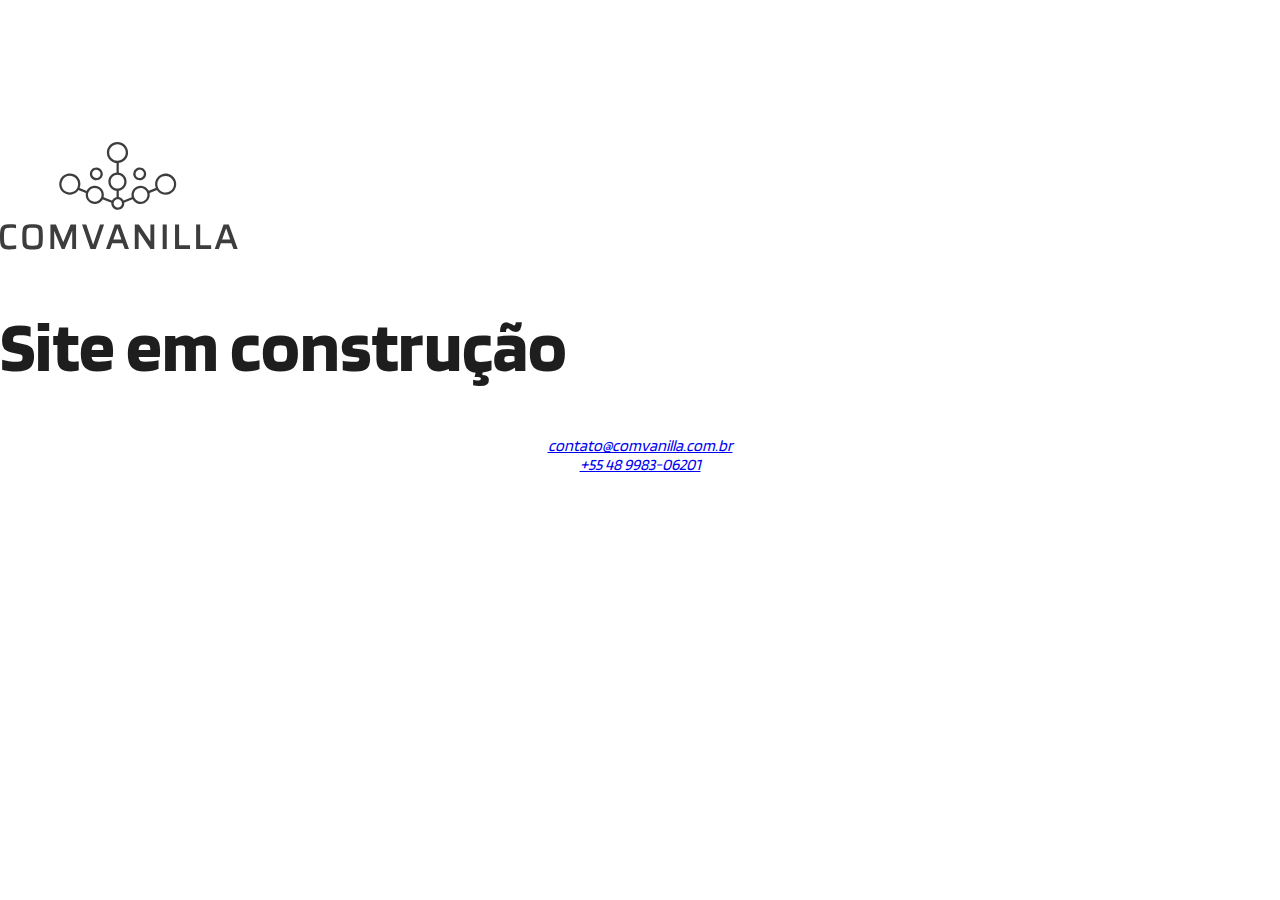
<file: index copy.html>
<!DOCTYPE HTML>

<html>

<head>
	<meta http-equiv="Content-Type" content="text/html; charset=UTF-8" />
	<meta name="viewport" content="width=device-width, initial-scale=1.0">
	<link rel="stylesheet" href="css/style.css">
	<title>COMVANILLA | Site em construção</title>
</head>

<body>

	<main role="main">
	 	<img src="images/logo.svg">

	  	<h1>Site em construção</h1>

	 	<address>
			
			<a href="mailto:contato@comvanilla.com.br">contato@comvanilla.com.br</a>

			<br>
			
			<a href="tel:+5548998306201">+55 48 9983-06201</a>

		</address>

	</main>

</body>

</html>
</file>
<file: css/style.css>
@import url("https://fonts.googleapis.com/css2?family=Ubuntu:wght@400;700&display=swap");@import url("https://fonts.googleapis.com/css2?family=Open+Sans:ital,wght@0,300;0,400;0,600;0,700;1,300;1,400;1,600&display=swap");@import url("https://fonts.googleapis.com/css2?family=Blinker:wght@100;200;300;400;600;700;800;900&display=swap");@use "@material/list/mdc-list";@use "@material/menu-surface/mdc-menu-surface";@use "@material/menu/mdc-menu";*{-webkit-font-smoothing:antialiased;-moz-osx-font-smoothing:grayscale}html,body,main{margin:0;padding:0;font-family:'Blinker'}p{font-family:"Open Sans";font-size:20px}h3{font-size:24px;font-weight:600;color:#28697C}h4{font-size:18px;font-weight:600;color:#28697C}.services,.how-we-work,.testimonials,.articles,.cta{margin-top:140px}main address{text-align:center}@media screen and (max-width: 768px){main h1{font-size:37px}}@media screen and (max-width: 768px){address a{font-size:16px}}body{font-family:"Blinker"}header{position:fixed;background:#fff;width:100%;z-index:9}.logo-mobile,.menu-mobile{display:none}main{padding-top:142px}.main-menu{display:flex;justify-content:space-between;align-items:center;margin:0 80px;height:111px}.configs{display:flex;justify-content:flex-end;align-items:center;height:30px;padding:0 80px;border-bottom:0.5px solid #eaeaea}.configs select{border-color:transparent;font-size:12px;font-family:"Open Sans"}.configs #language option:before{content:"";background-image:url("../images/pt.svg")}nav.menu-desktop img{margin:16px 0;width:205px;height:79px}nav.menu-desktop a{display:inline-block;color:#1e1e1e;font-size:18px;text-decoration:none;margin-right:16px}nav.menu-desktop a:before{content:'';display:inline-block;width:25px;height:25px;position:relative}nav.menu-desktop a:hover:before{content:'';display:inline-block;border-radius:50px;width:25px;height:25px;background-color:#FFD31F;position:relative;z-index:-1;top:6px;left:13px}.selected-page:before{content:'';display:inline-block;border-radius:50px;width:25px;height:25px;background-color:#FFD31F;position:relative;z-index:-1;top:6px;left:13px}ul{list-style:none}main h1{font-size:72px;font-weight:bold;text-align:left;max-width:630px;color:#1e1e1e}.mdc-button:not(:disabled){font-family:'Blinker';background-color:#1e1e1e;color:#FFD31F;border-radius:40px;padding:20px 40px;font-weight:600;font-size:20px;letter-spacing:2px}.mdc-button:hover{background-color:#28697C}.opening{height:810px;display:flex;align-items:center;background-image:url("../images/home_extendida 1.png");padding:0 80px}.opening:after{content:'';display:block;border-radius:16%;width:100%;height:200px;background-color:#f9cc48;position:absolute;left:0;bottom:-156px;z-index:-1}.content-opening{height:100%;display:flex;flex-direction:column;justify-content:center}h2{font-size:40px;color:#1e1e1e;text-align:center}article{padding:0 80px}.services{text-align:center}.services ul{padding:0;width:100%;display:flex;justify-content:space-around}.services li{display:flex;flex-direction:column;justify-content:center;align-items:center}.services li div{width:197px;height:197px;display:flex;align-items:center;justify-content:center}.services li div:before{content:'';width:197px;height:197px;display:block;background-color:#FFD31F;border-radius:100%;position:absolute;z-index:-1}.how-we-work article{display:flex;align-items:center;width:50%;padding:0}.how-we-work article div{justify-content:center;align-items:center;display:flex;flex-direction:column}.how-we-work article img{height:215px;margin-right:10px}.how-we-work .mdc-touch-target-wrapper{display:block;text-align:center;margin-top:40px}.mdc-button:not(:disabled).btn-secondary{background-color:transparent;color:#1e1e1e;border:1px solid #1e1e1e}.mdc-button:not(:disabled).btn-secondary:hover{color:#fff;background-color:#1e1e1e}.how-we-work-content{display:flex;padding:0 80px}.testimonials{background-color:#FFD31F;background-image:url("../images/ball-bg.png");background-position:center;padding:32px 290px 100px 290px}.testimonials .testimonial-1,.testimonials .testimonial-2{background-color:#fff;border-radius:8px;padding:16px;min-width:515px;height:128px;margin-right:16px;box-shadow:0px 2px 10px rgba(0,0,0,0.15)}.testimonials .text{font-size:14px;padding-left:40px}.testimonials .text:before{content:" '' ";display:block;font-size:72px;font-weight:bold;color:#FFD31F;position:absolute;margin:-21px 0 0 -43px}.testimonials img{margin-right:10px}.testimonials .testimonial-info{display:flex}.testimonials h4{margin:10px 0}.testimonials .info-container p{font-size:18px;font-family:"Blinker";color:#28697C;margin:0}.testimonials .carousel{padding:0;max-width:850px;overflow:hidden;display:flex}.testimonials .static-container{position:relative}.testimonials .static-container .arrow{margin:0;position:absolute;right:-10px;top:39%}.articles{padding:0 80px}.articles h2{text-align:left}.cta{text-align:center}.posts-container{position:relative}.posts-container .static-container{display:flex;overflow:hidden;padding:0 0 10px 10px}.posts-container .button-txt{float:right;padding:20px}.posts-container article{padding:0;width:270px;border-radius:8px;display:block;overflow:hidden;box-shadow:0px 2px 10px rgba(0,0,0,0.15)}.posts-container article img{height:154px}.posts-container h4,.posts-container p{margin:16px 20px;text-decoration:none}.posts-container p{font-size:14px}.posts-container a{text-decoration:none;color:initial;margin-right:16px}.posts-container .arrow{margin:0;position:absolute;right:-10px;top:39%}footer{display:flex;flex-direction:column;justify-content:center;margin-top:30px}footer p:last-child{position:absolute;bottom:0;left:50%;transform:translateX(-50%);font-size:12px}footer img{height:275px}footer .footer-infos{height:500px;background-color:#FFD31F;top:35px;position:relative}footer .footer-infos:before{content:'';display:block;border-radius:16%;width:100%;height:200px;background-color:#FFD31F;position:absolute;top:-35px;z-index:-1}footer .newsletter{display:flex;padding:0 300px;align-items:center;justify-content:space-between;margin-top:60px}footer .newsletter .mdc-button.btn-secondary{margin-left:30px}footer .newsletter .mdc-text-field{width:310px;background:#FFF7CF}footer .contact{display:flex;align-items:center;padding:0 300px;justify-content:space-between;margin-top:110px}footer .contact img{width:35px;height:35px;margin:0 5px}footer .contact address{display:flex;flex-direction:column;align-items:baseline;font-size:20px;font-style:normal;font-weight:normal}footer .contact address a{color:#1e1e1e;text-decoration:none;margin:5px 0}.contact-page,.how-we-work-page,.services-page,.about-us-page{padding:200px 80px 0}.contact-page h1,.how-we-work-page h1,.services-page h1,.about-us-page h1{text-align:center;max-width:initial}.contact-page .breadcrumb,.how-we-work-page .breadcrumb,.services-page .breadcrumb,.about-us-page .breadcrumb{display:flex}.contact-page .breadcrumb a,.contact-page .breadcrumb p,.how-we-work-page .breadcrumb a,.how-we-work-page .breadcrumb p,.services-page .breadcrumb a,.services-page .breadcrumb p,.about-us-page .breadcrumb a,.about-us-page .breadcrumb p{margin:0;font-size:14px;font-family:'Open Sans'}.contact-page .breadcrumb a,.how-we-work-page .breadcrumb a,.services-page .breadcrumb a,.about-us-page .breadcrumb a{color:#28697C}.contact-page .breadcrumb p:before,.how-we-work-page .breadcrumb p:before,.services-page .breadcrumb p:before,.about-us-page .breadcrumb p:before{content:'>';margin:0 5px}.contact-page .mdc-text-field,.how-we-work-page .mdc-text-field,.services-page .mdc-text-field,.about-us-page .mdc-text-field{margin-top:18px;width:100%}.contact-page .form-content,.how-we-work-page .form-content,.services-page .form-content,.about-us-page .form-content{width:40%;margin-left:90px}.contact-page .contact-content,.how-we-work-page .contact-content,.services-page .contact-content,.about-us-page .contact-content{width:40%;margin:0 90px}.contact-page .cta,.how-we-work-page .cta,.services-page .cta,.about-us-page .cta{margin-top:30px}.contact-page .contact-wrapper,.how-we-work-page .contact-wrapper,.services-page .contact-wrapper,.about-us-page .contact-wrapper{display:flex}.contact-page .contact-wrapper h2,.how-we-work-page .contact-wrapper h2,.services-page .contact-wrapper h2,.about-us-page .contact-wrapper h2{margin:0 0 30px 0}.contact-page .contact-wrapper address,.how-we-work-page .contact-wrapper address,.services-page .contact-wrapper address,.about-us-page .contact-wrapper address{display:flex;flex-direction:column;align-items:baseline;font-style:normal;font-weight:normal}.contact-page .contact-wrapper address a,.contact-page .contact-wrapper address p,.how-we-work-page .contact-wrapper address a,.how-we-work-page .contact-wrapper address p,.services-page .contact-wrapper address a,.services-page .contact-wrapper address p,.about-us-page .contact-wrapper address a,.about-us-page .contact-wrapper address p{color:#1e1e1e;text-decoration:none;margin:15px 0;font-size:20px;font-family:"Open Sans";display:flex;align-items:center}.contact-page .contact-wrapper address p,.how-we-work-page .contact-wrapper address p,.services-page .contact-wrapper address p,.about-us-page .contact-wrapper address p{align-items:flex-start}.contact-page .contact-wrapper address a:before,.how-we-work-page .contact-wrapper address a:before,.services-page .contact-wrapper address a:before,.about-us-page .contact-wrapper address a:before{content:url("../images/phone 2.svg");width:24px;height:24px;margin-right:5px}.contact-page .contact-wrapper address a:first-child:before,.how-we-work-page .contact-wrapper address a:first-child:before,.services-page .contact-wrapper address a:first-child:before,.about-us-page .contact-wrapper address a:first-child:before{content:url("../images/email 2.svg");width:24px;height:24px;margin-right:5px}.contact-page .contact-wrapper address p:before,.how-we-work-page .contact-wrapper address p:before,.services-page .contact-wrapper address p:before,.about-us-page .contact-wrapper address p:before{content:url("../images/address.svg");width:24px;height:24px;margin-right:5px}.contact-page .contact-wrapper h2,.contact-page .contact-wrapper address,.how-we-work-page .contact-wrapper h2,.how-we-work-page .contact-wrapper address,.services-page .contact-wrapper h2,.services-page .contact-wrapper address,.about-us-page .contact-wrapper h2,.about-us-page .contact-wrapper address{text-align:left}.cookies{display:flex;align-items:center;padding:10px 20px;width:1060px;left:50%;-webkit-transform:translateX(-50%) translateY(-50%);-moz-transform:translateX(-50%) translateY(-50%);transform:translateX(-50%) translateY(-50%);position:fixed;bottom:0;background:#fff;border-radius:8px}.cookies p{font-size:14px}.button-txt:not(:disabled){background-color:transparent;color:#1e1e1e}.how-we-work-page{padding:200px 0}.how-we-work-page h2{text-align:left}.how-we-work-page .breadcrumb{padding:0 80px}.how-we-work-page .extension,.how-we-work-page .complete-project{display:flex;margin-bottom:100px}.how-we-work-page .extension img,.how-we-work-page .extension div,.how-we-work-page .complete-project img,.how-we-work-page .complete-project div{width:33%}.how-we-work-page .compare{padding:0 80px}.how-we-work-page .compare h2{text-align:center}.how-we-work-page .compare p{font-size:14px;padding:0 60px}.how-we-work-page .compare p.check:before{content:url(../images/check.svg);width:18px;display:block;position:relative;float:left;margin-right:10px}.how-we-work-page .compare p.fail:before{content:url(../images/fail.svg);width:18px;display:block;position:relative;float:left;margin-right:10px}.how-we-work-page .compare .modality{display:flex}.how-we-work-page .compare .modality>div{background:#FFFFFF;box-shadow:0px 2px 10px rgba(0,0,0,0.15);border-radius:8px;margin:0 14px}.how-we-work-page .compare .modality>div:nth-child(3){border:3px #FFD31F solid}.how-we-work-page .compare .modality>div h3{color:#1e1e1e;text-transform:uppercase;font-weight:bold;text-align:center}.services-page h1{margin-bottom:0}.services-page .services{margin-top:70px}.services-page .services article{padding:0}.services-page .services ul p{margin:0;font-size:20px}.services-page .services ul h3{margin-bottom:10px}.services-page .tech h2{margin-top:100px}.services-page .tech ul{display:flex;align-items:center;justify-content:center}.services-page .tech li{background:#FFFFFF;box-shadow:0px 2px 10px rgba(0,0,0,0.15);border-radius:8px;display:flex;align-items:center;justify-content:center;margin:0 5px;height:78px;width:124px;display:flex;justify-content:center;align-items:center}.about-us-page{background-image:url("../images/about-us-bg.png");background-size:contain;background-repeat:no-repeat}.about-us-page h1{text-align:left;max-width:600px;margin-top:110px}.about-us-page .mission{text-align:center;margin-top:150px}.about-us-page .mission ul{padding:0;width:100%;display:flex;justify-content:space-around}.about-us-page .mission li{display:flex;flex-direction:column;justify-content:center;align-items:center}.about-us-page .mission li div{width:197px;height:197px;display:flex;align-items:center;justify-content:center}.about-us-page .mission li div:before{content:'';width:197px;height:197px;display:block;background-color:#FFD31F;border-radius:100%;position:absolute;z-index:-1}.about-us-page .testimonials{background:none}.about-us-page .testimonials .arrow{right:-55px}@media screen and (max-width: 768px){header{position:initial}header .configs{padding:0 10px}.logo-desktop,.menu-desktop{display:none}.logo-mobile,.menu-mobile{display:block}.menu-mobile{position:absolute;right:20px}.menu-mobile .icon-close{width:30px;position:absolute;right:30px;top:40px}.menu-mobile.closed{display:block}.menu-mobile.open{display:none;width:90%;background-color:#ffffff;right:0;top:0;z-index:20;height:100vh;box-shadow:0px 4px 10px rgba(0,0,0,0.25);position:fixed}.menu-mobile.open .logo-mobile{margin:20px auto}.menu-mobile.open .icon-close{width:20px;height:20px}.menu-mobile.open ul{padding:0 30px}.menu-mobile.open li a{text-decoration:none;color:#1e1e1e;display:block;padding:20px 0;border-bottom:0.5px solid #cecece}.menu-mobile.open .selected-page{position:relative}.menu-mobile.open .selected-page:before{top:18px;left:-12px;position:absolute}.main-menu{justify-content:center}main{padding:0}main h1{font-size:32px;text-align:center;margin-top:240px}h2{font-size:24px}.mdc-touch-target-wrapper{text-align:center}.opening{height:400px;background-color:#f9cc48;background-size:120%;background-position:center top;background-repeat:no-repeat;padding:0 25px}.opening:after{display:none}.opening .mdc-touch-target-wrapper{margin-bottom:70px}.services h2{margin-top:100px}.services ul{flex-wrap:wrap}.services li{width:110px;justify-content:end;text-align:center}.services li div,.services li div:before{width:89px;height:89px}.services li img{max-width:56px;max-height:56px}h3{font-size:20px;margin:0}p{font-size:14px}article{padding:0 25px}.how-we-work-content{flex-direction:column;padding:0 25px}.how-we-work article{flex-direction:column;width:100%}.how-we-work article img{height:110px}.how-we-work article p{text-align:center}.how-we-work article:last-child{margin-top:40px}.testimonials{padding:0 0 80px 0}.testimonials h2{padding-top:20px}.testimonials .testimonial-1,.testimonials .testimonial-2{min-width:272px}.testimonials .carousel{padding:0 25px}.testimonials .static-container{overflow:hidden}.articles{padding:0 0 0 25px}.posts-container .static-container{padding-left:0}.posts-container .arrow{right:0}.cta{margin-top:100px}footer{margin-top:-58px}footer .contact,footer .newsletter{flex-direction:column;padding:0 25px;margin:0}footer .contact p,footer .newsletter p{font-size:20px;text-align:center}footer .newsletter .mdc-touch-target-wrapper{margin-top:20px}footer .newsletter .mdc-button.btn-secondary{margin-left:0}footer .contact{text-align:center}footer .contact address{align-items:center}footer .contact address a{font-size:20px}footer .footer-infos:before{top:-63px}.cookies{left:0;transform:inherit;width:auto;flex-direction:column;margin:15px;padding:5px 15px}.cookies p{font-size:12px}.cookies .mdc-button:not(:disabled){font-size:16px}.services,.how-we-work,.testimonials,.articles,h2{margin-top:60px}.services-page .services{margin:0}.services-page .services ul{flex-direction:column;align-items:center}.services-page li{width:auto;margin-top:35px}.services-page .tech ul{justify-content:flex-start;padding:15px;margin-bottom:80px;overflow:scroll}.contact-page,.how-we-work-page,.services-page{padding:20px 25px 0}.contact-page h1,.how-we-work-page h1,.services-page h1{margin-top:20px}.contact-page h2,.how-we-work-page h2,.services-page h2{text-align:center;margin-top:0}.contact-page .breadcrumb,.how-we-work-page .breadcrumb,.services-page .breadcrumb{padding:0}.contact-page .complete-project,.contact-page .extension,.how-we-work-page .complete-project,.how-we-work-page .extension,.services-page .complete-project,.services-page .extension{flex-direction:column;align-items:center}.contact-page .complete-project div,.contact-page .extension div,.how-we-work-page .complete-project div,.how-we-work-page .extension div,.services-page .complete-project div,.services-page .extension div{width:100%}.contact-page .complete-project img[src*="circles"],.contact-page .extension img[src*="circles"],.how-we-work-page .complete-project img[src*="circles"],.how-we-work-page .extension img[src*="circles"],.services-page .complete-project img[src*="circles"],.services-page .extension img[src*="circles"]{display:none}.contact-page .compare,.how-we-work-page .compare,.services-page .compare{padding:0;margin-bottom:60px}.contact-page .compare p,.how-we-work-page .compare p,.services-page .compare p{padding:0 30px}.contact-page .compare .modality,.how-we-work-page .compare .modality,.services-page .compare .modality{flex-direction:column}.contact-page .compare .modality>div,.how-we-work-page .compare .modality>div,.services-page .compare .modality>div{margin:10px 15px}.contact-page .compare .modality>div h3,.how-we-work-page .compare .modality>div h3,.services-page .compare .modality>div h3{margin-top:10px}.contact-page .contact-wrapper,.how-we-work-page .contact-wrapper,.services-page .contact-wrapper{flex-direction:column}.contact-page .contact-wrapper h2,.how-we-work-page .contact-wrapper h2,.services-page .contact-wrapper h2{margin:60px 0 0;text-align:center}.contact-page .form-content,.how-we-work-page .form-content,.services-page .form-content{width:100%;margin-left:0}.contact-page .contact-content,.how-we-work-page .contact-content,.services-page .contact-content{width:100%;margin:0}}@media screen and (max-width: 375px){.mdc-button:not(:disabled){font-size:16px}}
</file>
